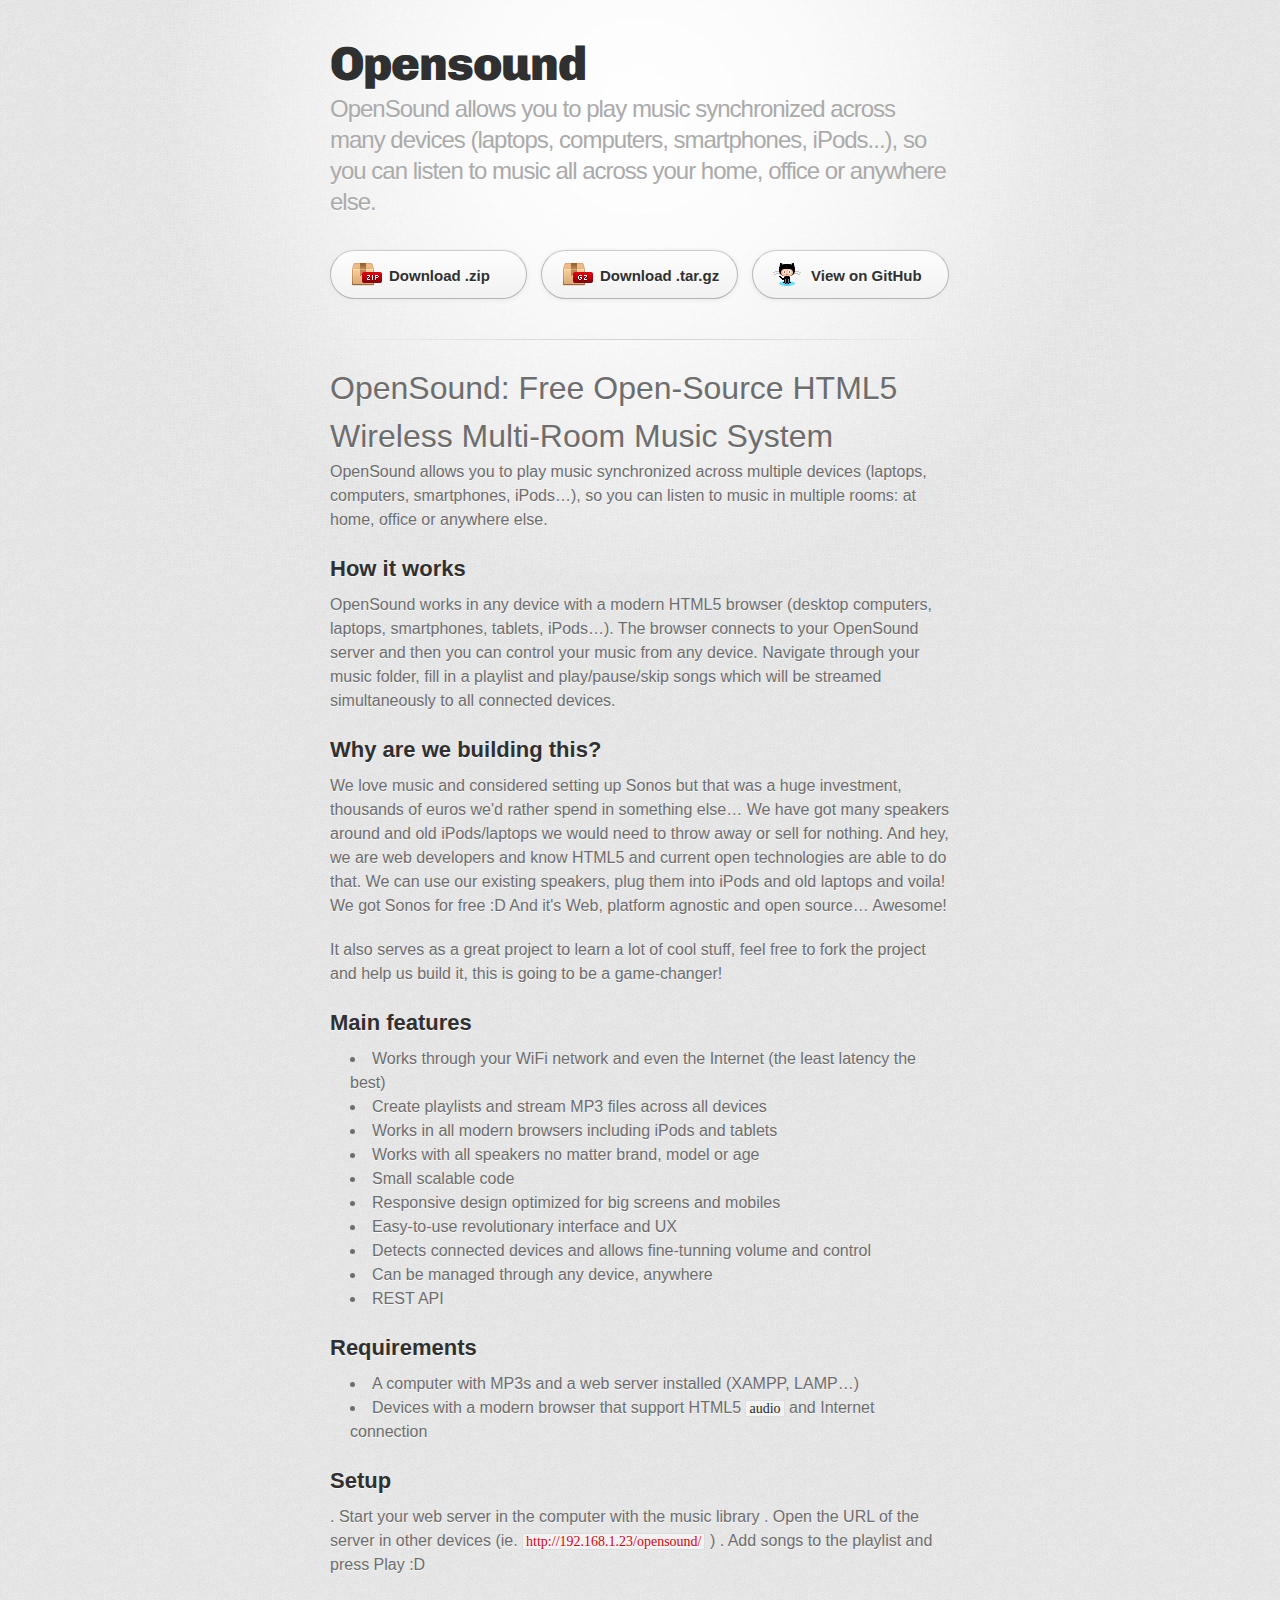
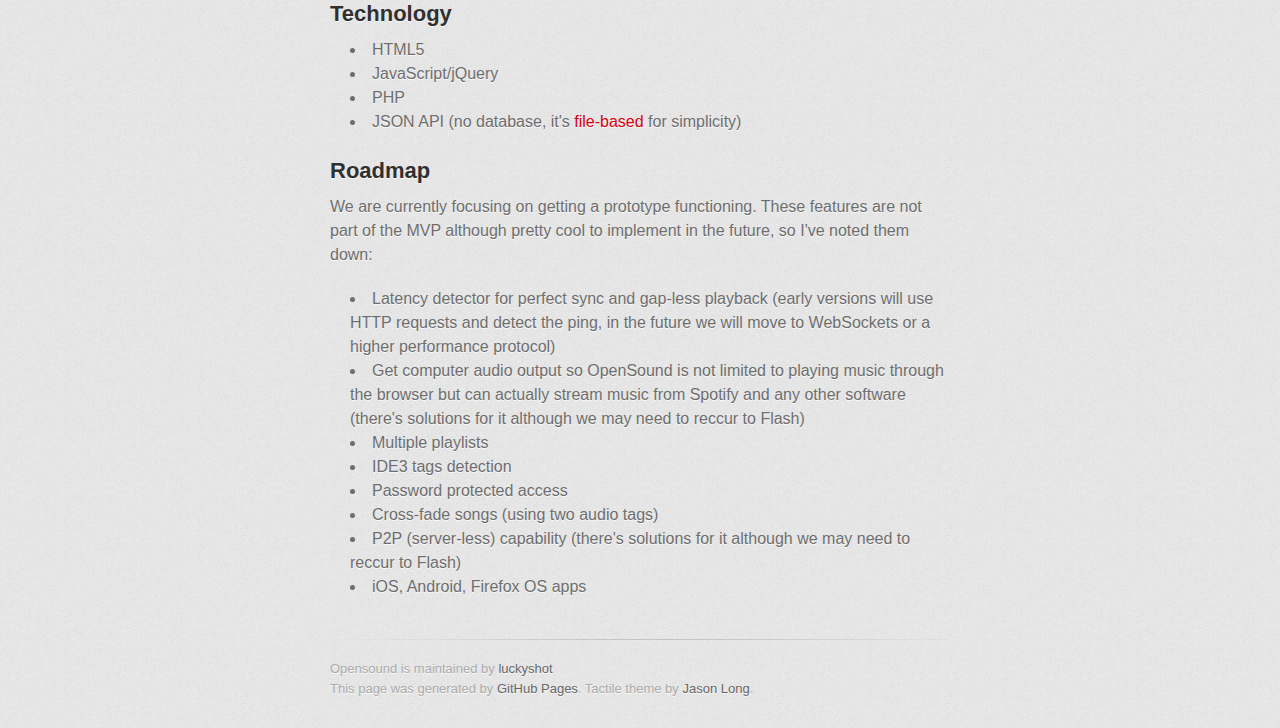
<file: index.html>
<!DOCTYPE html>
<html>
  <head>
    <meta charset='utf-8'>
    <meta http-equiv="X-UA-Compatible" content="chrome=1">
    <link href='https://fonts.googleapis.com/css?family=Chivo:900' rel='stylesheet' type='text/css'>
    <link rel="stylesheet" type="text/css" href="stylesheets/stylesheet.css" media="screen" />
    <link rel="stylesheet" type="text/css" href="stylesheets/pygment_trac.css" media="screen" />
    <link rel="stylesheet" type="text/css" href="stylesheets/print.css" media="print" />
    <!--[if lt IE 9]>
    <script src="//html5shiv.googlecode.com/svn/trunk/html5.js"></script>
    <![endif]-->
    <title>Opensound by luckyshot</title>
  </head>

  <body>
    <div id="container">
      <div class="inner">

        <header>
          <h1>Opensound</h1>
          <h2>OpenSound allows you to play music synchronized across many devices (laptops, computers, smartphones, iPods...), so you can listen to music all across your home, office or anywhere else.</h2>
        </header>

        <section id="downloads" class="clearfix">
          <a href="https://github.com/luckyshot/OpenSound/zipball/master" id="download-zip" class="button"><span>Download .zip</span></a>
          <a href="https://github.com/luckyshot/OpenSound/tarball/master" id="download-tar-gz" class="button"><span>Download .tar.gz</span></a>
          <a href="https://github.com/luckyshot/OpenSound" id="view-on-github" class="button"><span>View on GitHub</span></a>
        </section>

        <hr>

        <section id="main_content">
          <h1>OpenSound: Free Open-Source HTML5 Wireless Multi-Room Music System</h1>

<p>OpenSound allows you to play music synchronized across multiple devices (laptops, computers, smartphones, iPods…), so you can listen to music in multiple rooms: at home, office or anywhere else.</p>

<h2>How it works</h2>

<p>OpenSound works in any device with a modern HTML5 browser (desktop computers, laptops, smartphones, tablets, iPods…). The browser connects to your OpenSound server and then you can control your music from any device. Navigate through your music folder, fill in a playlist and play/pause/skip songs which will be streamed simultaneously to all connected devices.</p>

<h2>Why are we building this?</h2>

<p>We love music and considered setting up Sonos but that was a huge investment, thousands of euros we'd rather spend in something else… We have got many speakers around and old iPods/laptops we would need to throw away or sell for nothing. And hey, we are web developers and know HTML5 and current open technologies are able to do that. We can use our existing speakers, plug them into iPods and old laptops and voila! We got Sonos for free :D And it's Web, platform agnostic and open source… Awesome!</p>

<p>It also serves as a great project to learn a lot of cool stuff, feel free to fork the project and help us build it, this is going to be a game-changer!</p>

<h2>Main features</h2>

<ul>
<li>Works through your WiFi network and even the Internet (the least latency the best)</li>
<li>Create playlists and stream MP3 files across all devices</li>
<li>Works in all modern browsers including iPods and tablets</li>
<li>Works with all speakers no matter brand, model or age</li>
<li>Small scalable code</li>
<li>Responsive design optimized for big screens and mobiles</li>
<li>Easy-to-use revolutionary interface and UX</li>
<li>Detects connected devices and allows fine-tunning volume and control</li>
<li>Can be managed through any device, anywhere</li>
<li>REST API</li>
</ul><h2>Requirements</h2>

<ul>
<li>A computer with MP3s and a web server installed (XAMPP, LAMP…)</li>
<li>Devices with a modern browser that support HTML5 <code>audio</code> and Internet connection</li>
</ul><h2>Setup</h2>

<p>. Start your web server in the computer with the music library
. Open the URL of the server in other devices (ie. <code><a href="http://192.168.1.23/opensound/">http://192.168.1.23/opensound/</a></code> )
. Add songs to the playlist and press Play :D</p>

<h2>Technology</h2>

<ul>
<li>HTML5</li>
<li>JavaScript/jQuery</li>
<li>PHP</li>
<li>JSON API
(no database, it's <a href="https://github.com/luckyshot/php-file-database">file-based</a> for simplicity)</li>
</ul><h2>Roadmap</h2>

<p>We are currently focusing on getting a prototype functioning. These features are not part of the MVP although pretty cool to implement in the future, so I've noted them down:</p>

<ul>
<li>Latency detector for perfect sync and gap-less playback (early versions will use HTTP requests and detect the ping, in the future we will move to WebSockets or a higher performance protocol)</li>
<li>Get computer audio output so OpenSound is not limited to playing music through the browser but can actually stream music from Spotify and any other software (there's solutions for it although we may need to reccur to Flash)</li>
<li>Multiple playlists</li>
<li>IDE3 tags detection</li>
<li>Password protected access</li>
<li>Cross-fade songs (using two audio tags)</li>
<li>P2P (server-less) capability (there's solutions for it although we may need to reccur to Flash)</li>
<li>iOS, Android, Firefox OS apps</li>
</ul>
        </section>

        <footer>
          Opensound is maintained by <a href="https://github.com/luckyshot">luckyshot</a><br>
          This page was generated by <a href="http://pages.github.com">GitHub Pages</a>. Tactile theme by <a href="http://twitter.com/jasonlong">Jason Long</a>.
        </footer>

        
      </div>
    </div>
  </body>
</html>
</file>
<file: stylesheets/pygment_trac.css>
.highlight  { background: #ffffff; }
.highlight .c { color: #999988; font-style: italic } /* Comment */
.highlight .err { color: #a61717; background-color: #e3d2d2 } /* Error */
.highlight .k { font-weight: bold } /* Keyword */
.highlight .o { font-weight: bold } /* Operator */
.highlight .cm { color: #999988; font-style: italic } /* Comment.Multiline */
.highlight .cp { color: #999999; font-weight: bold } /* Comment.Preproc */
.highlight .c1 { color: #999988; font-style: italic } /* Comment.Single */
.highlight .cs { color: #999999; font-weight: bold; font-style: italic } /* Comment.Special */
.highlight .gd { color: #000000; background-color: #ffdddd } /* Generic.Deleted */
.highlight .gd .x { color: #000000; background-color: #ffaaaa } /* Generic.Deleted.Specific */
.highlight .ge { font-style: italic } /* Generic.Emph */
.highlight .gr { color: #aa0000 } /* Generic.Error */
.highlight .gh { color: #999999 } /* Generic.Heading */
.highlight .gi { color: #000000; background-color: #ddffdd } /* Generic.Inserted */
.highlight .gi .x { color: #000000; background-color: #aaffaa } /* Generic.Inserted.Specific */
.highlight .go { color: #888888 } /* Generic.Output */
.highlight .gp { color: #555555 } /* Generic.Prompt */
.highlight .gs { font-weight: bold } /* Generic.Strong */
.highlight .gu { color: #800080; font-weight: bold; } /* Generic.Subheading */
.highlight .gt { color: #aa0000 } /* Generic.Traceback */
.highlight .kc { font-weight: bold } /* Keyword.Constant */
.highlight .kd { font-weight: bold } /* Keyword.Declaration */
.highlight .kn { font-weight: bold } /* Keyword.Namespace */
.highlight .kp { font-weight: bold } /* Keyword.Pseudo */
.highlight .kr { font-weight: bold } /* Keyword.Reserved */
.highlight .kt { color: #445588; font-weight: bold } /* Keyword.Type */
.highlight .m { color: #009999 } /* Literal.Number */
.highlight .s { color: #d14 } /* Literal.String */
.highlight .na { color: #008080 } /* Name.Attribute */
.highlight .nb { color: #0086B3 } /* Name.Builtin */
.highlight .nc { color: #445588; font-weight: bold } /* Name.Class */
.highlight .no { color: #008080 } /* Name.Constant */
.highlight .ni { color: #800080 } /* Name.Entity */
.highlight .ne { color: #990000; font-weight: bold } /* Name.Exception */
.highlight .nf { color: #990000; font-weight: bold } /* Name.Function */
.highlight .nn { color: #555555 } /* Name.Namespace */
.highlight .nt { color: #000080 } /* Name.Tag */
.highlight .nv { color: #008080 } /* Name.Variable */
.highlight .ow { font-weight: bold } /* Operator.Word */
.highlight .w { color: #bbbbbb } /* Text.Whitespace */
.highlight .mf { color: #009999 } /* Literal.Number.Float */
.highlight .mh { color: #009999 } /* Literal.Number.Hex */
.highlight .mi { color: #009999 } /* Literal.Number.Integer */
.highlight .mo { color: #009999 } /* Literal.Number.Oct */
.highlight .sb { color: #d14 } /* Literal.String.Backtick */
.highlight .sc { color: #d14 } /* Literal.String.Char */
.highlight .sd { color: #d14 } /* Literal.String.Doc */
.highlight .s2 { color: #d14 } /* Literal.String.Double */
.highlight .se { color: #d14 } /* Literal.String.Escape */
.highlight .sh { color: #d14 } /* Literal.String.Heredoc */
.highlight .si { color: #d14 } /* Literal.String.Interpol */
.highlight .sx { color: #d14 } /* Literal.String.Other */
.highlight .sr { color: #009926 } /* Literal.String.Regex */
.highlight .s1 { color: #d14 } /* Literal.String.Single */
.highlight .ss { color: #990073 } /* Literal.String.Symbol */
.highlight .bp { color: #999999 } /* Name.Builtin.Pseudo */
.highlight .vc { color: #008080 } /* Name.Variable.Class */
.highlight .vg { color: #008080 } /* Name.Variable.Global */
.highlight .vi { color: #008080 } /* Name.Variable.Instance */
.highlight .il { color: #009999 } /* Literal.Number.Integer.Long */

.type-csharp .highlight .k { color: #0000FF }
.type-csharp .highlight .kt { color: #0000FF }
.type-csharp .highlight .nf { color: #000000; font-weight: normal }
.type-csharp .highlight .nc { color: #2B91AF }
.type-csharp .highlight .nn { color: #000000 }
.type-csharp .highlight .s { color: #A31515 }
.type-csharp .highlight .sc { color: #A31515 }
</file>
<file: stylesheets/print.css>
html, body, div, span, applet, object, iframe,
h1, h2, h3, h4, h5, h6, p, blockquote, pre,
a, abbr, acronym, address, big, cite, code,
del, dfn, em, img, ins, kbd, q, s, samp,
small, strike, strong, sub, sup, tt, var,
b, u, i, center,
dl, dt, dd, ol, ul, li,
fieldset, form, label, legend,
table, caption, tbody, tfoot, thead, tr, th, td,
article, aside, canvas, details, embed, 
figure, figcaption, footer, header, hgroup, 
menu, nav, output, ruby, section, summary,
time, mark, audio, video {
  margin: 0;
  padding: 0;
  border: 0;
  font-size: 100%;
  font: inherit;
  vertical-align: baseline;
}
/* HTML5 display-role reset for older browsers */
article, aside, details, figcaption, figure, 
footer, header, hgroup, menu, nav, section {
  display: block;
}
body {
  line-height: 1;
}
ol, ul {
  list-style: none;
}
blockquote, q {
  quotes: none;
}
blockquote:before, blockquote:after,
q:before, q:after {
  content: '';
  content: none;
}
table {
  border-collapse: collapse;
  border-spacing: 0;
}
body {
  font-size: 13px;
  line-height: 1.5; 
  font-family: 'Helvetica Neue', Helvetica, Arial, serif;
  color: #000;
}

a {
  color: #d5000d;
  font-weight: bold;
}

header {
  padding-top: 35px;
  padding-bottom: 10px;
}

header h1 {
  font-weight: bold;
  letter-spacing: -1px;
  font-size: 48px;
  color: #303030;
  line-height: 1.2;
}

header h2 {
  letter-spacing: -1px;
  font-size: 24px;
  color: #aaa;
  font-weight: normal;
  line-height: 1.3;
}
#downloads {
  display: none;
}
#main_content {
  padding-top: 20px;
}

code, pre {
  font-family: Monaco, "Bitstream Vera Sans Mono", "Lucida Console", Terminal;
  color: #222;
  margin-bottom: 30px;
  font-size: 12px;
}

code {
  padding: 0 3px;
}

pre {
  border: solid 1px #ddd;
  padding: 20px;
  overflow: auto;
}
pre code {
  padding: 0;
}

ul, ol, dl {
  margin-bottom: 20px;
}


/* COMMON STYLES */

table {
  width: 100%;
  border: 1px solid #ebebeb;
}

th {
  font-weight: 500;
}

td {
  border: 1px solid #ebebeb;
  text-align: center; 
  font-weight: 300;
}

form {
  background: #f2f2f2;
  padding: 20px;
  
}


/* GENERAL ELEMENT TYPE STYLES */

h1 {
  font-size: 2.8em;
} 

h2 {
  font-size: 22px;
  font-weight: bold;
  color: #303030;
  margin-bottom: 8px;
} 

h3 {
  color: #d5000d;
  font-size: 18px;
  font-weight: bold;
  margin-bottom: 8px;
} 
 
h4 {
  font-size: 16px;
  color: #303030;
  font-weight: bold;
} 

h5 {
  font-size: 1em;
  color: #303030;
} 

h6 {
  font-size: .8em;
  color: #303030;
} 

p {
  font-weight: 300;
  margin-bottom: 20px;
}
 
a {
  text-decoration: none;
}

p a {
  font-weight: 400;
}

blockquote {
  font-size: 1.6em;
  border-left: 10px solid #e9e9e9;
  margin-bottom: 20px;
  padding: 0 0 0 30px;
}

ul li {
  list-style: disc inside;
  padding-left: 20px;
}

ol li {
  list-style: decimal inside;
  padding-left: 3px;
}

dl dd {
  font-style: italic;
  font-weight: 100;
}

footer {
  margin-top: 40px;
  padding-top: 20px;
  padding-bottom: 30px;
  font-size: 13px;
  color: #aaa;
}

footer a {
  color: #666;
}

/* MISC */
.clearfix:after {
  clear: both;
  content: '.';
  display: block;
  visibility: hidden;
  height: 0;
}

.clearfix {display: inline-block;}
* html .clearfix {height: 1%;}
.clearfix {display: block;}
</file>
<file: stylesheets/stylesheet.css>
/* http://meyerweb.com/eric/tools/css/reset/ 
   v2.0 | 20110126
   License: none (public domain)
*/
html, body, div, span, applet, object, iframe,
h1, h2, h3, h4, h5, h6, p, blockquote, pre,
a, abbr, acronym, address, big, cite, code,
del, dfn, em, img, ins, kbd, q, s, samp,
small, strike, strong, sub, sup, tt, var,
b, u, i, center,
dl, dt, dd, ol, ul, li,
fieldset, form, label, legend,
table, caption, tbody, tfoot, thead, tr, th, td,
article, aside, canvas, details, embed, 
figure, figcaption, footer, header, hgroup, 
menu, nav, output, ruby, section, summary,
time, mark, audio, video {
	margin: 0;
	padding: 0;
	border: 0;
	font-size: 100%;
	font: inherit;
	vertical-align: baseline;
}
/* HTML5 display-role reset for older browsers */
article, aside, details, figcaption, figure, 
footer, header, hgroup, menu, nav, section {
	display: block;
}
body {
	line-height: 1;
}
ol, ul {
	list-style: none;
}
blockquote, q {
	quotes: none;
}
blockquote:before, blockquote:after,
q:before, q:after {
	content: '';
	content: none;
}
table {
	border-collapse: collapse;
	border-spacing: 0;
}

/* LAYOUT STYLES */
body {
  font-size: 1em;
  line-height: 1.5; 
  background: #e7e7e7 url(../images/body-bg.png) 0 0 repeat;
  font-family: 'Helvetica Neue', Helvetica, Arial, serif;
  text-shadow: 0 1px 0 rgba(255, 255, 255, 0.8);
  color: #6d6d6d;
}

a {
  color: #d5000d;
}
a:hover {
  color: #c5000c;
}

header {
  padding-top: 35px;
  padding-bottom: 25px;
}

header h1 {
  font-family: 'Chivo', 'Helvetica Neue', Helvetica, Arial, serif; font-weight: 900;
  letter-spacing: -1px;
  font-size: 48px;
  color: #303030;
  line-height: 1.2;
}

header h2 {
  letter-spacing: -1px;
  font-size: 24px;
  color: #aaa;
  font-weight: normal;
  line-height: 1.3;
}

#container {
  background: transparent url(../images/highlight-bg.jpg) 50% 0 no-repeat;
  min-height: 595px;
}

.inner {
  width: 620px;
  margin: 0 auto;
}

#container .inner img {
  max-width: 100%;
}

#downloads {
  margin-bottom: 40px;
}

a.button {
  -moz-border-radius: 30px;
  -webkit-border-radius: 30px;                     
  border-radius: 30px;
  border-top: solid 1px #cbcbcb;
  border-left: solid 1px #b7b7b7;
  border-right: solid 1px #b7b7b7;
  border-bottom: solid 1px #b3b3b3;
  color: #303030;
  line-height: 25px;
  font-weight: bold;
  font-size: 15px;
  padding: 12px 8px 12px 8px;
  display: block;
  float: left;
  width: 179px;
  margin-right: 14px;  
  background: #fdfdfd; /* Old browsers */
  background: -moz-linear-gradient(top,  #fdfdfd 0%, #f2f2f2 100%); /* FF3.6+ */
  background: -webkit-gradient(linear, left top, left bottom, color-stop(0%,#fdfdfd), color-stop(100%,#f2f2f2)); /* Chrome,Safari4+ */
  background: -webkit-linear-gradient(top,  #fdfdfd 0%,#f2f2f2 100%); /* Chrome10+,Safari5.1+ */
  background: -o-linear-gradient(top,  #fdfdfd 0%,#f2f2f2 100%); /* Opera 11.10+ */
  background: -ms-linear-gradient(top,  #fdfdfd 0%,#f2f2f2 100%); /* IE10+ */
  background: linear-gradient(top,  #fdfdfd 0%,#f2f2f2 100%); /* W3C */
  filter: progid:DXImageTransform.Microsoft.gradient( startColorstr='#fdfdfd', endColorstr='#f2f2f2',GradientType=0 ); /* IE6-9 */
  -webkit-box-shadow: 10px 10px 5px #888;
  -moz-box-shadow: 10px 10px 5px #888;
  box-shadow: 0px 1px 5px #e8e8e8;
}
a.button:hover {
  border-top: solid 1px #b7b7b7;
  border-left: solid 1px #b3b3b3;
  border-right: solid 1px #b3b3b3;
  border-bottom: solid 1px #b3b3b3;
  background: #fafafa; /* Old browsers */
  background: -moz-linear-gradient(top,  #fdfdfd 0%, #f6f6f6 100%); /* FF3.6+ */
  background: -webkit-gradient(linear, left top, left bottom, color-stop(0%,#fdfdfd), color-stop(100%,#f6f6f6)); /* Chrome,Safari4+ */
  background: -webkit-linear-gradient(top,  #fdfdfd 0%,#f6f6f6 100%); /* Chrome10+,Safari5.1+ */
  background: -o-linear-gradient(top,  #fdfdfd 0%,#f6f6f6 100%); /* Opera 11.10+ */
  background: -ms-linear-gradient(top,  #fdfdfd 0%,#f6f6f6 100%); /* IE10+ */
  background: linear-gradient(top,  #fdfdfd 0%,#f6f6f6, 100%); /* W3C */
  filter: progid:DXImageTransform.Microsoft.gradient( startColorstr='#fdfdfd', endColorstr='#f6f6f6',GradientType=0 ); /* IE6-9 */
}

a.button span {
  padding-left: 50px;
  display: block;
  height: 23px;
}

#download-zip span {
  background: transparent url(../images/zip-icon.png) 12px 50% no-repeat;
}
#download-tar-gz span {
  background: transparent url(../images/tar-gz-icon.png) 12px 50% no-repeat;
}
#view-on-github span {
  background: transparent url(../images/octocat-icon.png) 12px 50% no-repeat;
}
#view-on-github {
  margin-right: 0;
}

code, pre {
  font-family: Monaco, "Bitstream Vera Sans Mono", "Lucida Console", Terminal;
  color: #222;
  margin-bottom: 30px;
  font-size: 14px;
}

code {
  background-color: #f2f2f2;
  border: solid 1px #ddd;
  padding: 0 3px;
}

pre {
  padding: 20px;
  background: #303030;
  color: #f2f2f2;
  text-shadow: none;
  overflow: auto;
}
pre code {
  color: #f2f2f2;
  background-color: #303030;
  border: none;
  padding: 0;
}

ul, ol, dl {
  margin-bottom: 20px;
}


/* COMMON STYLES */

hr {
  height: 1px;
  line-height: 1px;
  margin-top: 1em;
  padding-bottom: 1em;
  border: none;
  background: transparent url('../images/hr.png') 50% 0 no-repeat;
}

strong {
  font-weight: bold;
}

em {
  font-style: italic;
}

table {
  width: 100%;
  border: 1px solid #ebebeb;
}

th {
  font-weight: 500;
}

td {
  border: 1px solid #ebebeb;
  text-align: center; 
  font-weight: 300;
}

form {
  background: #f2f2f2;
  padding: 20px;
  
}


/* GENERAL ELEMENT TYPE STYLES */

h1 {
  font-size: 32px;
} 

h2 {
  font-size: 22px;
  font-weight: bold;
  color: #303030;
  margin-bottom: 8px;
} 

h3 {
  color: #d5000d;
  font-size: 18px;
  font-weight: bold;
  margin-bottom: 8px;
} 
 
h4 {
  font-size: 16px;
  color: #303030;
  font-weight: bold;
} 

h5 {
  font-size: 1em;
  color: #303030;
} 

h6 {
  font-size: .8em;
  color: #303030;
} 

p {
  font-weight: 300;
  margin-bottom: 20px;
}
 
a {
  text-decoration: none;
}

p a {
  font-weight: 400;
}

blockquote {
  font-size: 1.6em;
  border-left: 10px solid #e9e9e9;
  margin-bottom: 20px;
  padding: 0 0 0 30px;
}

ul li {
  list-style: disc inside;
  padding-left: 20px;
}

ol li {
  list-style: decimal inside;
  padding-left: 3px;
}

dl dt {
  color: #303030;
}

footer {
  background: transparent url('../images/hr.png') 0 0 no-repeat;
  margin-top: 40px;
  padding-top: 20px;
  padding-bottom: 30px;
  font-size: 13px;
  color: #aaa;
}

footer a {
  color: #666;
}
footer a:hover {
  color: #444;
}

/* MISC */
.clearfix:after {
  clear: both;
  content: '.';
  display: block;
  visibility: hidden;
  height: 0;
}

.clearfix {display: inline-block;}
* html .clearfix {height: 1%;}
.clearfix {display: block;}

/* #Media Queries
================================================== */

/* Smaller than standard 960 (devices and browsers) */
@media only screen and (max-width: 959px) {}

/* Tablet Portrait size to standard 960 (devices and browsers) */
@media only screen and (min-width: 768px) and (max-width: 959px) {}

/* All Mobile Sizes (devices and browser) */
@media only screen and (max-width: 767px) {
  header {
    padding-top: 10px;
    padding-bottom: 10px;
  }
  #downloads {
    margin-bottom: 25px;
  }
  #download-zip, #download-tar-gz {
    display: none;
  }
  .inner {
    width: 94%;
    margin: 0 auto;
  }
}

/* Mobile Landscape Size to Tablet Portrait (devices and browsers) */
@media only screen and (min-width: 480px) and (max-width: 767px) {}

/* Mobile Portrait Size to Mobile Landscape Size (devices and browsers) */
@media only screen and (max-width: 479px) {}
</file>
